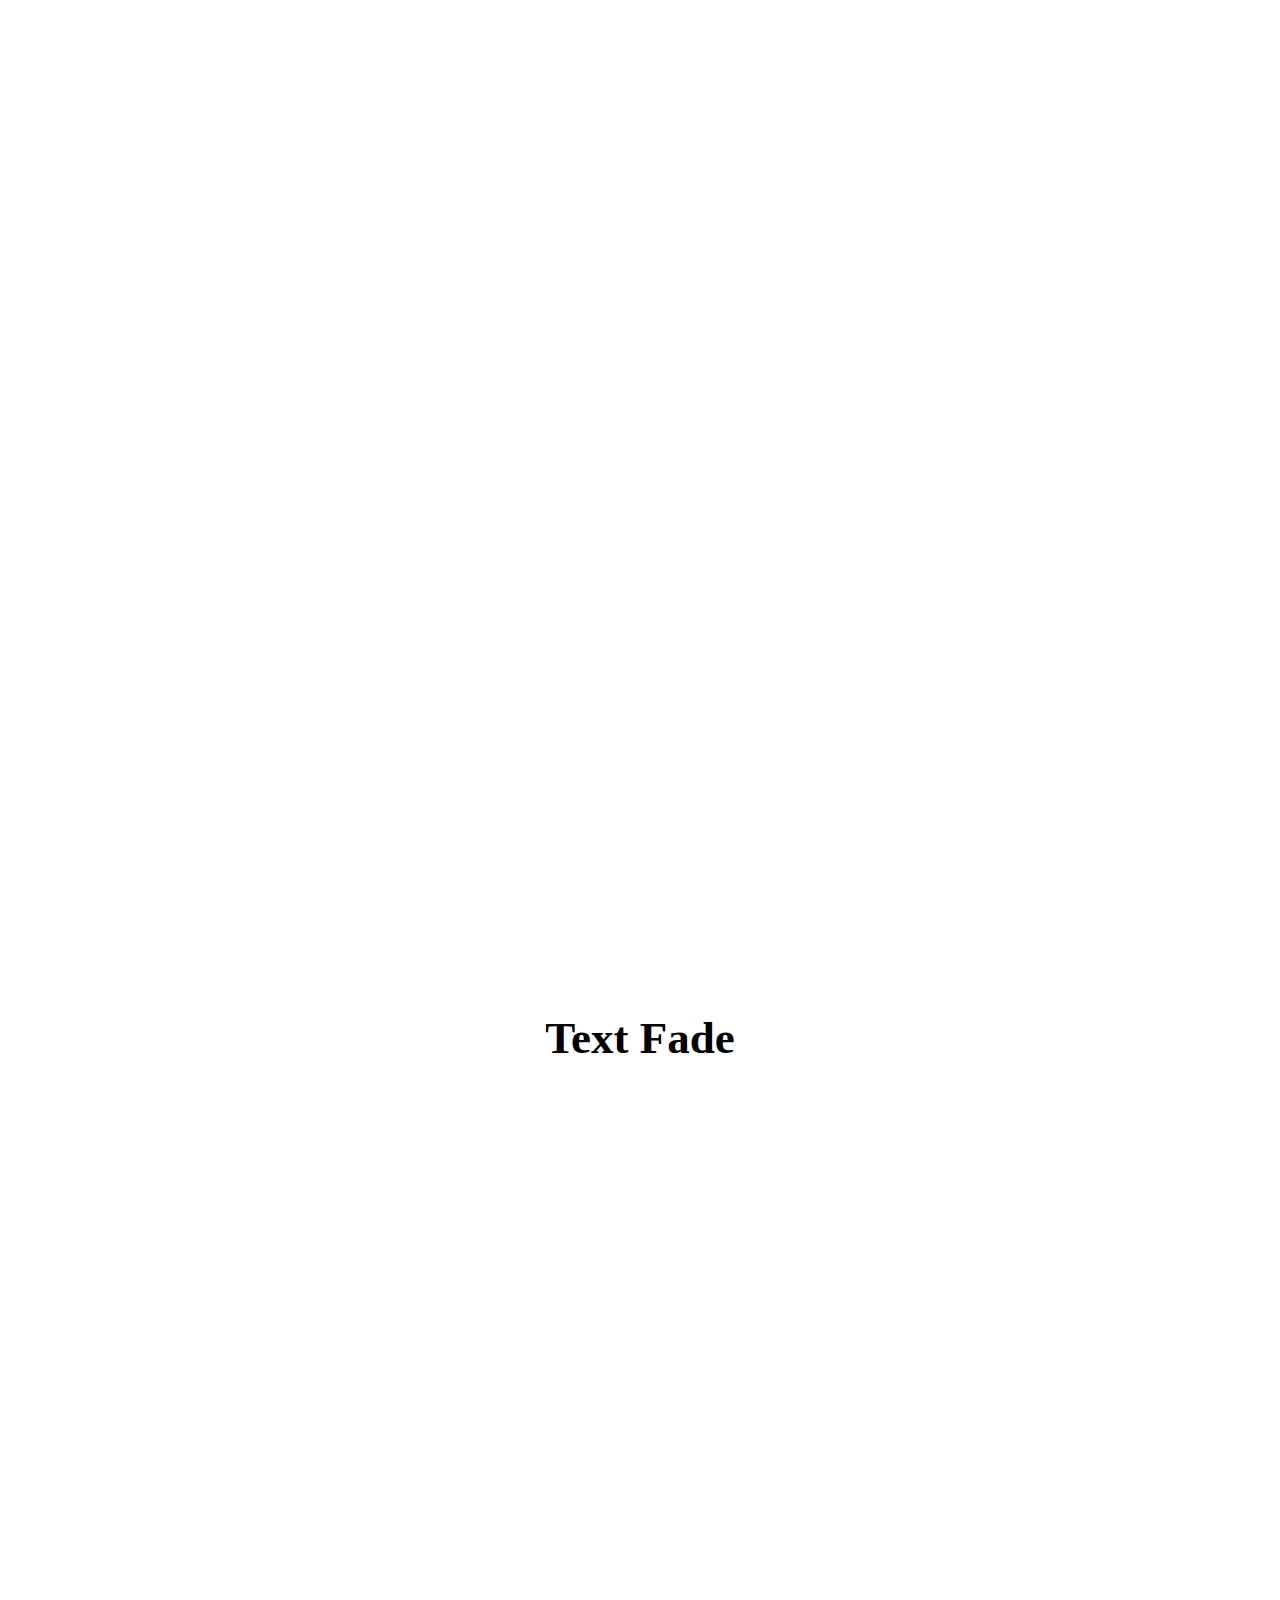
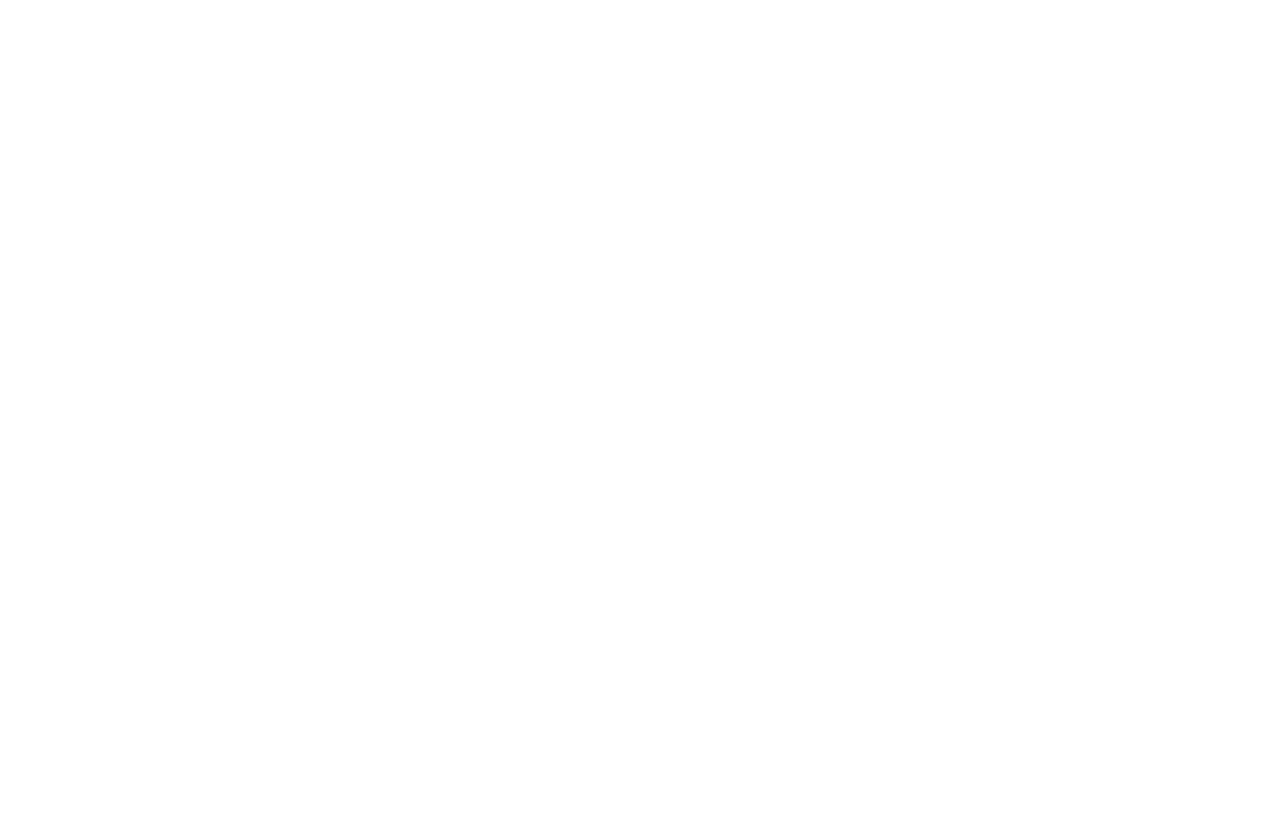
<file: fade-in-scroll/index.html>
<!DOCTYPE html>
<html lang="en">

<head>
    <meta charset="UTF-8">
    <meta name="viewport" content="width=device-width, initial-scale=1.0">
    <link rel="stylesheet" href="style.css">
    <title>Text Fade</title>
</head>

<body>
    <section class="hero">
        <h1 class="hero__text">My Website</h1>
    </section>
    <section class="intro">
        <div class="intro__title">
            <h2>Text Fade</h2>
        </div>
        <div class="intro__content">
            <div class="intro__text">
                <h2>This is a header</h2>
                <p>Lorem ipsum dolor sit amet consectetur adipisicing elit. Error perspiciatis esse, perferendis dolore
                    earum facilis voluptatem repellendus iure iusto, blanditiis eligendi dolorum ullam ad neque
                    voluptates illum debitis corporis laudantium?
                    Doloribus eum quos distinctio sequi dignissimos excepturi nulla? Vitae obcaecati est vero illo quia,
                    laboriosam, expedita doloribus voluptas similique voluptatum nihil ducimus beatae? Ab magnam beatae,
                    id animi corporis vel?
                    Ex, id.</p>
            </div>
            <div class="intro__image intro__image--one"></div>
        </div>
        <div class="intro__content intro__content--reverse">
            <div class="intro__text">
                <h2>This is a header</h2>
                <p>Lorem ipsum dolor sit amet consectetur adipisicing elit. Error perspiciatis esse, perferendis dolore
                    earum facilis voluptatem repellendus iure iusto, blanditiis eligendi dolorum ullam ad neque
                    voluptates illum debitis corporis laudantium?
                    Doloribus eum quos distinctio sequi dignissimos excepturi nulla? Vitae obcaecati est vero illo quia,
                    laboriosam, expedita doloribus voluptas similique voluptatum nihil ducimus beatae? Ab magnam beatae,
                    id animi corporis vel?
                    Ex, id.</p>
            </div>
            <div class="intro__image intro__image--two"></div>
        </div>
        <div class="intro__content">
            <div class="intro__text">
                <h2>This is a header</h2>
                <p>Lorem ipsum dolor sit amet consectetur adipisicing elit. Error perspiciatis esse, perferendis dolore
                    earum facilis voluptatem repellendus iure iusto, blanditiis eligendi dolorum ullam ad neque
                    voluptates illum debitis corporis laudantium?
                    Doloribus eum quos distinctio sequi dignissimos excepturi nulla? Vitae obcaecati est vero illo quia,
                    laboriosam, expedita doloribus voluptas similique voluptatum nihil ducimus beatae? Ab magnam beatae,
                    id animi corporis vel?
                    Ex, id.</p>
            </div>
            <div class="intro__image intro__image--three"></div>
        </div>
    </section>
    <script src="./app.js"></script>
</body>

</html>
</file>
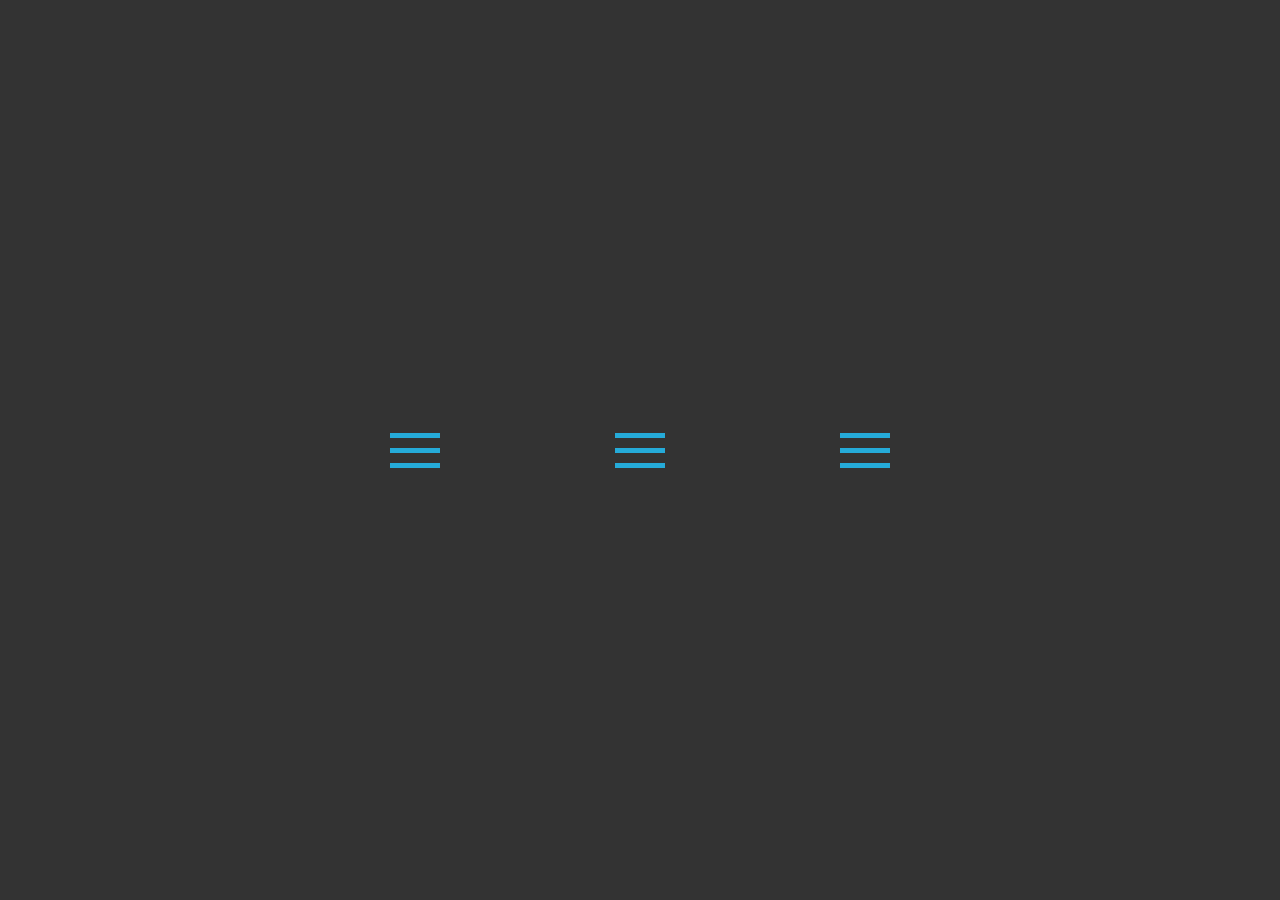
<file: hamburger/index.html>
<!DOCTYPE html>
<html lang="en">

<head>
    <meta charset="UTF-8">
    <meta name="viewport" content="width=device-width, initial-scale=1.0">
    <link rel="stylesheet" href="style.css">
    <title>Hamburgers</title>
</head>

<body>
    <div class="container">
        <a href="#" class="burger burger--one">
            <span class="burger__inner burger__inner--one"></span>
            <span class="burger__inner burger__inner--two"></span>
            <span class="burger__inner burger__inner--three"></span>
        </a>
        <a href="#" class="burger burger--two">
            <span class="burger__inner burger__inner--one"></span>
            <span class="burger__inner burger__inner--two"></span>
            <span class="burger__inner burger__inner--three"></span>
        </a>
        <a href="#" class="burger burger--three">
            <span class="burger__inner burger__inner--one"></span>
            <span class="burger__inner burger__inner--two"></span>
            <span class="burger__inner burger__inner--three"></span>
        </a>
    </div>
    <script src="app.js"></script>
</body>

</html>
</file>
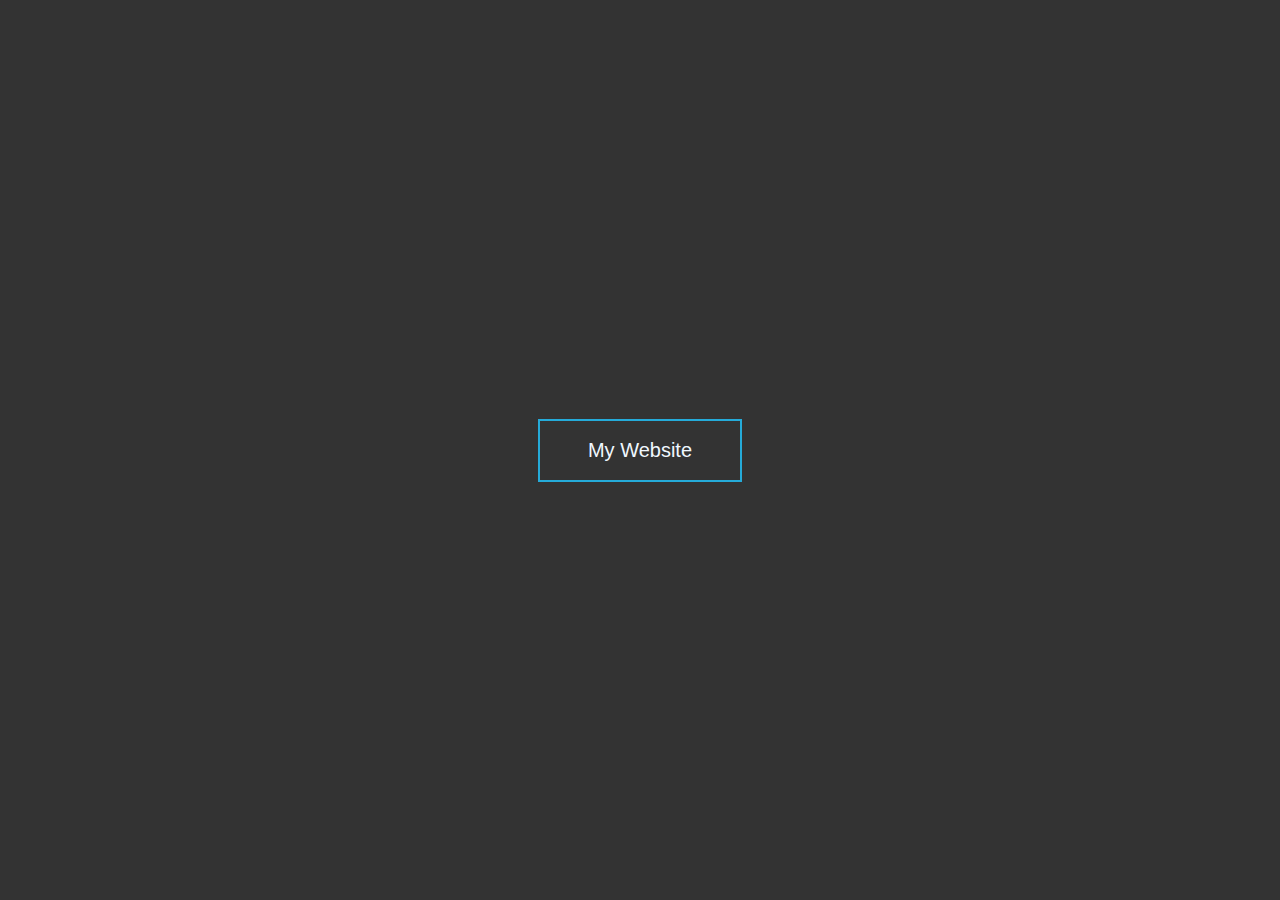
<file: mouse-move/index.html>
<!DOCTYPE html>
<html lang="en">

<head>
    <meta charset="UTF-8">
    <meta name="viewport" content="width=device-width, initial-scale=1.0">
    <link rel="stylesheet" href="style.css">
    <title>Mouse Move</title>
</head>

<body>
    <div class="container">
        <button class="button">
            <span class="button__border button__border--one"></span>
            My Website
            <span class="button__border button__border--two"></span>
        </button>
    </div>
    <script src="app.js"></script>
</body>

</html>
</file>
<file: fade-in-scroll/style.css>
* {
    box-sizing: border-box;
}

body {
    font-family: Montserrat, serif;
    margin: 0;
    padding: 0;
}

.hero {
    align-items: center;
    background: url("https://images.pexels.com/photos/691668/pexels-photo-691668.jpeg?auto=compress&cs=tinysrgb&dpr=3&h=750&w=1260")
        no-repeat 50% / cover;
    display: flex;
    height: 100vh;
    justify-content: center;
}

.hero__text {
    color: #fff;
    font-size: 100px;
}

.intro {
    height: 100vh;
    padding: 75px 100px;
}

.intro__title {
    font-size: 30px;
    margin-bottom: 75px;
    text-align: center;
}

.intro__image--one {
    background: url("https://images.pexels.com/photos/301614/pexels-photo-301614.jpeg?auto=compress&cs=tinysrgb&dpr=3&h=750&w=1260")
        no-repeat 50% / cover;
}

.intro__image--two {
    background: url("https://images.pexels.com/photos/276374/pexels-photo-276374.jpeg?auto=compress&cs=tinysrgb&dpr=3&h=750&w=1260")
        no-repeat 50% / cover;
}

.intro__image--three {
    background: url("https://images.pexels.com/photos/262367/pexels-photo-262367.jpeg?auto=compress&cs=tinysrgb&dpr=3&h=750&w=1260")
        no-repeat 50% / cover;
}

.intro__image {
    flex: 1;
    height: 300px;
    width: 500px;
}

.intro__content {
    display: flex;
    align-items: center;
    justify-content: space-between;
    max-width: 1250px;
    margin: auto auto 200px;
}

.intro__content--reverse {
    flex-direction: row-reverse;
}

.intro__text {
    flex: 1;
    margin-right: 50px;
    opacity: 0;
    transform: translateY(20px);
    transition: opacity 0.5s ease-in-out, transform 0.5s ease-in-out;
}

.intro__content--reverse .intro__text {
    margin-left: 15px;
    margin-right: 0;
}

/* Active States */
.intro__text--active {
    opacity: 1;
    transform: translateY(0);
}
</file>
<file: hamburger/style.css>
:root {
    --primary: #25abd9;
}

* {
    box-sizing: border-box;
}

body {
    align-items: center;
    background-color: #333;
    display: flex;
    height: 100vh;
    justify-content: center;
    margin: 0;
    padding: 0;
}

.container {
    align-items: center;
    display: flex;
    flex-wrap: wrap;
    height: 350px;
    justify-content: space-between;
    width: 500px;
}

.burger {
    display: flex;
    flex-direction: column;
    height: 35px;
    position: relative;
    width: 50px;
}

.burger__inner {
    background-color: var(--primary);
    height: 5px;
    width: 50px;
    display: block;
    position: absolute;
    transition: transform 0.1s;
    top: 0;
}

.burger__inner--two {
    top: 15px;
}

.burger__inner--three {
    top: 30px;
}

/* Hamburger One */
.burger--one .burger__inner--two {
    transition: transform 0.1s, opacity 0.1s;
}

/* Hamburger Two */
.burger--two .burger__inner--one,
.burger--two .burger__inner--three {
    transition: transform 0.1s, top 0.1s 0.2s;
}

/* Hamburger Three */
.burger--three .burger__inner--one {
    transition: transform 0.2s ease-in-out, top 0.1s 0.2s;
}

burger--three .burger__inner--two {
    transition-delay: 0.1s;
}

.burger--three .burger__inner--three {
    transition: transform 0.2s ease-in-out, top 0.1s 0.2s;
}
/* Active States */

/* Hamburger One */
.burger--active.burger--one .burger__inner--one {
    transform: translateY(15px) rotate(45deg);
}
.burger--active.burger--one .burger__inner--two {
    opacity: 0;
    transform: translateX(-100%);
}

.burger--active.burger--one .burger__inner--three {
    transform: translateY(-15px) rotate(-45deg);
}

/* Hamburger Two */
.burger--active.burger--two .burger__inner--one {
    top: 15px;
    transform: rotate(45deg);
    transition: top 0.1s, transform 0.1s 0.2s;
}

.burger--active.burger--two .burger__inner--three {
    top: 15px;
    transform: rotate(-45deg);

    transition: top 0.1s, transform 0.1s 0.2s;
}

.burger--active.burger--two .burger__inner--two {
    transform: scale(0);
}

/* Hamburger Three */
.burger--active.burger--three .burger__inner--one {
    top: 15px;
    transform: rotate(135deg);
    transition: top 0.1s, transform 0.2s ease-in-out 0.2s;
}

.burger--active.burger--three .burger__inner--two {
    transform: scale(0);
}

.burger--active.burger--three .burger__inner--three {
    top: 15px;
    transform: rotate(225deg);
    transition: top 0.1s, transform 0.2s ease-in-out 0.2s;
}
</file>
<file: mouse-move/style.css>
:root {
    --primary: #25abd9;
}

* {
    box-sizing: border-box;
}

body {
    align-items: center;
    background-color: #333;
    display: flex;
    height: 100vh;
    justify-content: center;
    margin: 0;
    padding: 0;
}

.container {
    align-items: center;
    display: flex;
    flex-wrap: wrap;
    height: 350px;
    justify-content: center;
    width: 500px;
}

.button {
    background: none;
    border: 0;
    color: aliceblue;
    cursor: pointer;
    font-size: 20px;
    padding: 20px 50px;
    position: relative;
}

.button__border {
    border: solid 2px var(--primary);
    display: block;
    height: 100%;
    width: 100%;
    position: absolute;
    left: 0;
    top: 0;
    transition: transform 0.1s ease;
}
</file>
